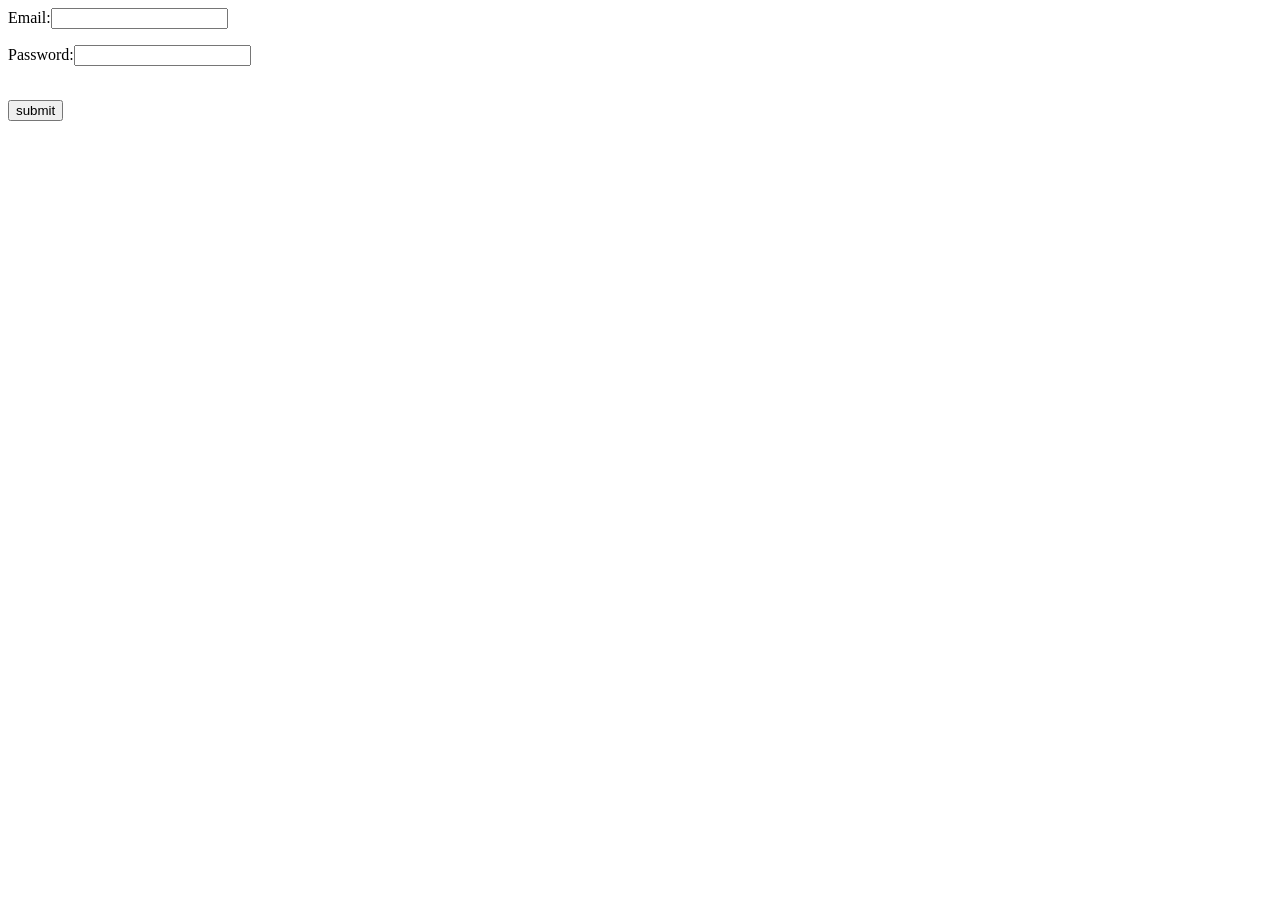
<file: python/templates/emaillogin.html>
<html>
<head>
    <title>Upload</title>
</head>
<body>
<form method=POST action="{{ url_for('upload_EID') }}">
    <p>Email:<input type =text name=email><br></p>
    <p>Password:<input type=password name=password></p><br>
    <input type="submit" value = "submit">
</form>
</body>
</html>
</file>
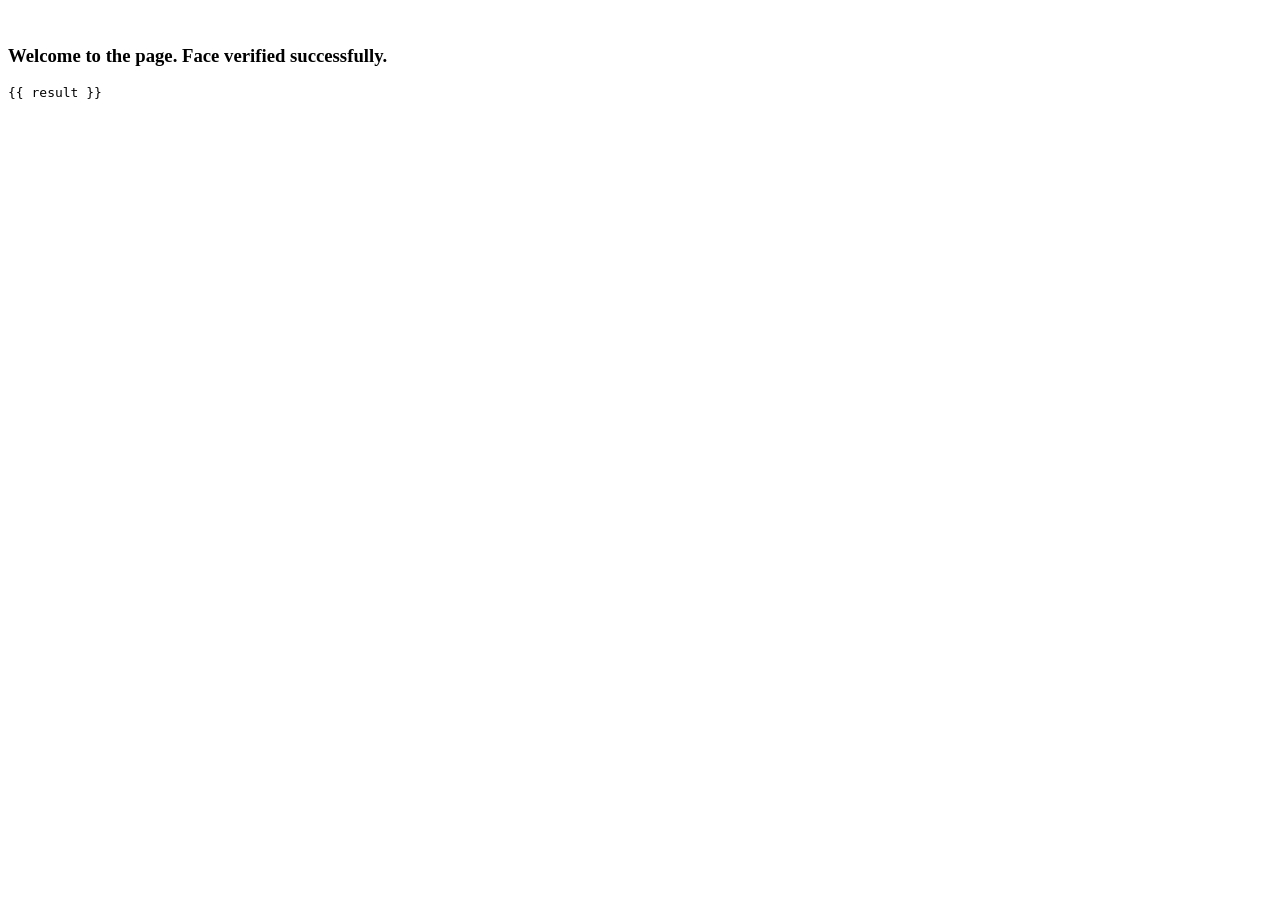
<file: python/templates/index2.html>
<html>
<head>
<meta charset = "UTF-8"
<title>  </title>
</head>
<body>
 <br>
<h3> Welcome to the page. Face verified successfully. </h3>
<div class="results">
    <pre>{{ result }}</pre>
</div>
</body>
</html>
</file>
